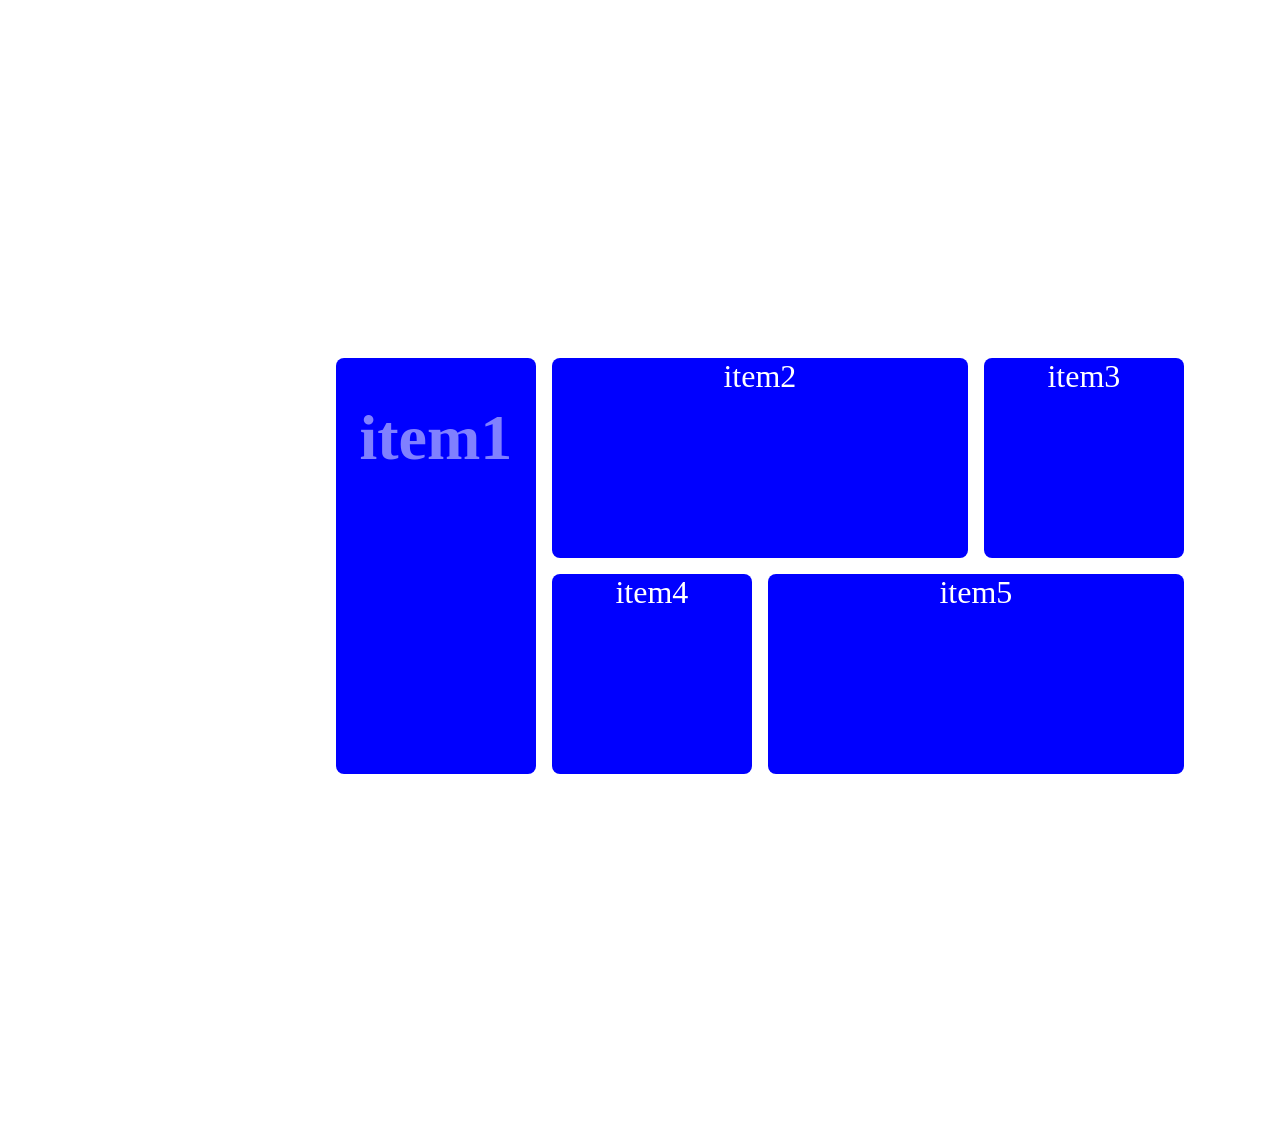
<file: grid.html>
<!DOCTYPE html>
<html lang="en">
<head>
    <meta charset="UTF-8">
    <meta name="viewport" content="width=device-width, initial-scale=1.0">
    <title>grid technique</title>
  
</head>
<body>
    <div class="div-container">
        <div class="item" style="grid-area: box1;"><h1>item1</h1></div>
        <div class="item" style="grid-area: box2;">item2</div>
        <div class="item" style="grid-area: box3;">item3</div>
        <div class="item" style="grid-area: box4;">item4</div>
        <div class="item" style="grid-area: box5;">item5</div>
        <!-- <div class="item">item6</div>
        <div class="item">item7</div>
        <div class="item">item8</div>
        <div class="item">item9</div> -->
        
    </div>
    <style>
        body{
            padding: 30vh;
        }
    .item{
    padding: min(5em 8%);
    background-color: blue;
    color: white;
    text-align: center;
    border-radius: 8px;
    font-size: 2rem;
}
.item:hover{
    transform: translateY(-8px);
    background: greenyellow;
    color: black;
    cursor: url("https://github.com/itdamien");
}
.div-container{
    display: grid;
    grid-auto-columns: 200px;
    grid-auto-rows: 200px;
    gap: 1em;
    max-width: 100%;

    grid-template-areas: 
    "box1 box2 box2 box3"
    "box1 box4 box5 box5";
    padding: 5em 8%;
   
}
.div-container h1{
    opacity: 0.5;
}
@media(max-width: 3rem){
   .div-container{

    grid-template-areas: 
    "box1 box1 box2"
    "box1 box1 box3"
    "box1 box4 box5";
 }
   }

 @media(max-width: 42em){
    .div-container{
 
        grid-template-areas: none
        "box1 box2"
        "box3 box2"
        "box3 box4"
        "box5 box4";

    }

} 
</style>
</body>
</html>
</file>
